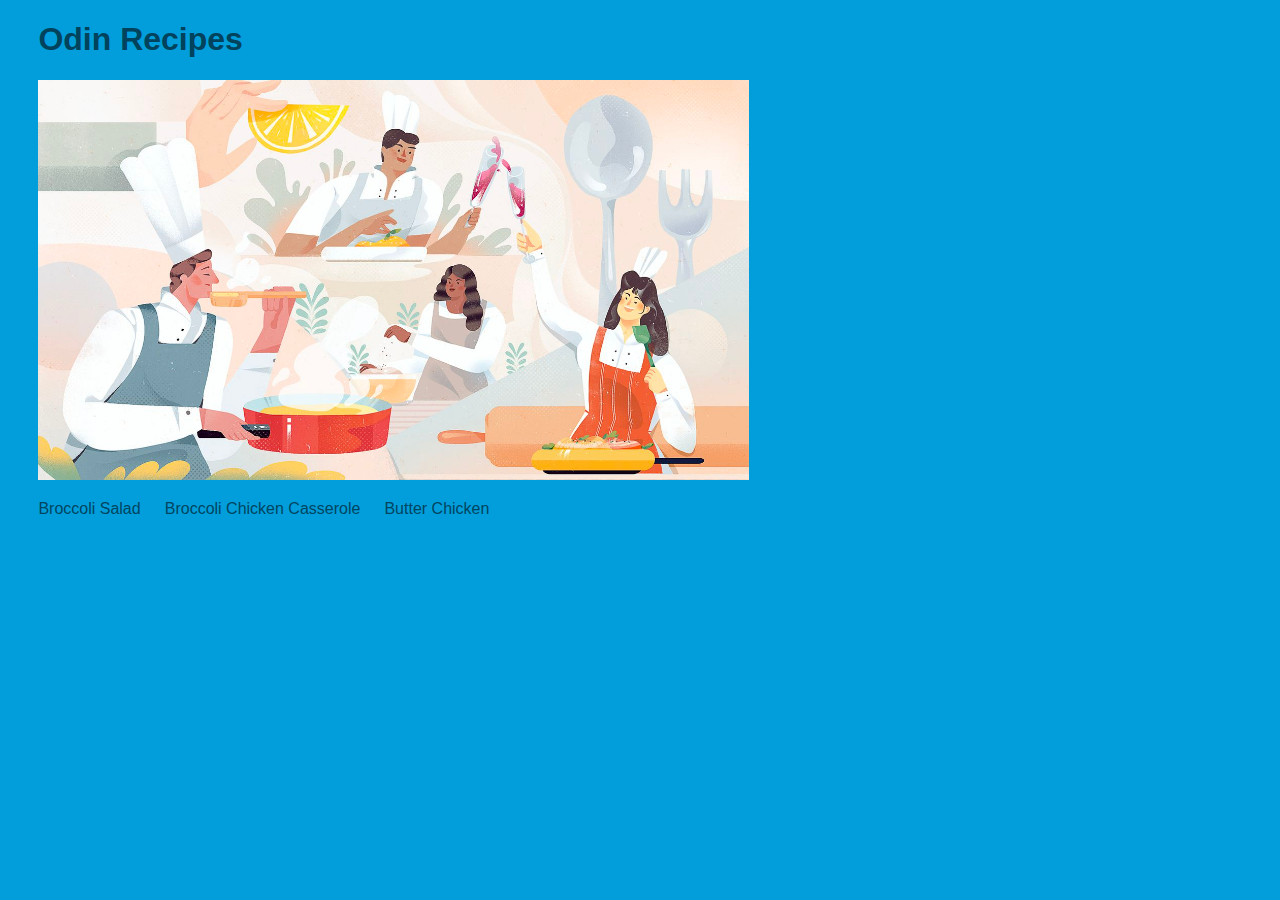
<file: index.html>
<!DOCTYPE html>
<html lang="en">
<head>
  <meta charset="UTF-8">
  <meta http-equiv="X-UA-Compatible" content="IE=edge">
  <meta name="viewport" content="width=device-width, initial-scale=1.0">
  <title>Odin Recipes</title>

  <link rel="stylesheet" href="css/normalize.css">
  <link rel="stylesheet" href="css/style.css">
</head>
<body>
  
  <h1>Odin Recipes</h1>

  <img class="img-horizontal" src="images/final_re.jpg">

  <ul class="nav">
    <li><a href="recipes/broccoli-salad.html">Broccoli Salad</a></li>
    <li><a href="recipes/broccoli-chicken-casserole.html">Broccoli Chicken Casserole</a></li>
    <li><a href="recipes/butter-chicken.html">Butter Chicken</a></li>
  </ul>

</body>
</html>
</file>
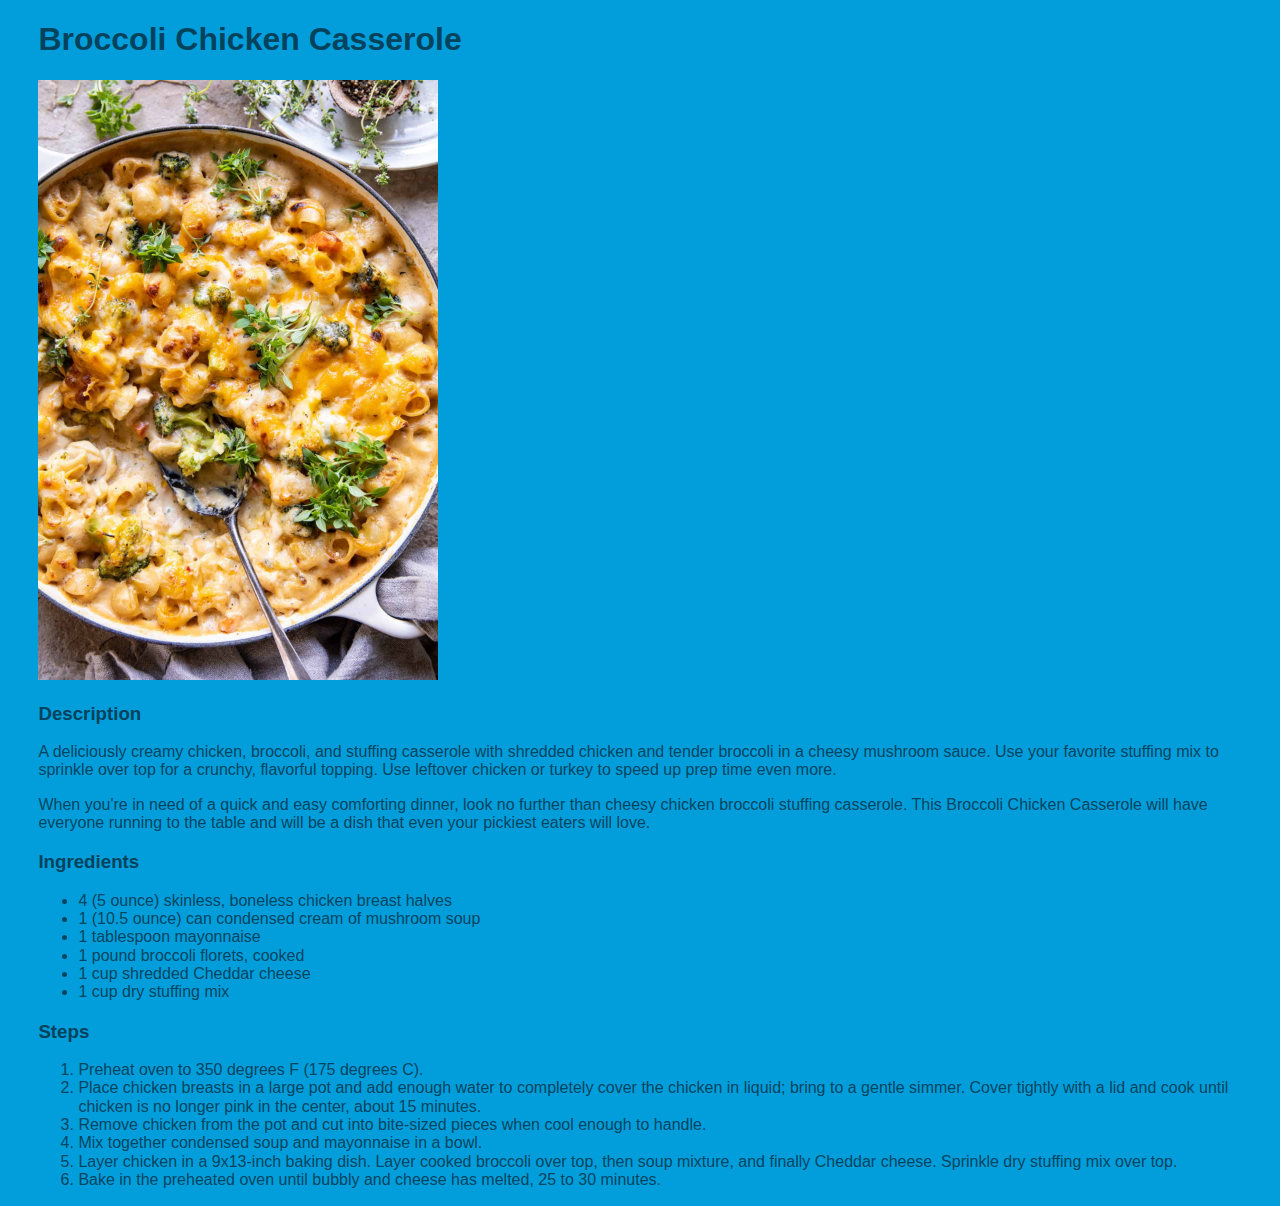
<file: recipes/broccoli-chicken-casserole.html>
<!DOCTYPE html>
<html lang="en">
<head>
  <meta charset="UTF-8">
  <meta http-equiv="X-UA-Compatible" content="IE=edge">
  <meta name="viewport" content="width=device-width, initial-scale=1.0">
  <title>Broccoli Chicken Casserole</title>

  <link rel="stylesheet" href="../css/normalize.css">
  <link rel="stylesheet" href="../css/style.css">
</head>
<body>

  <h1>Broccoli Chicken Casserole</h1>

  <img class="img-vertical" src="../images/broccoli-chicken-casserole.jpg">

  <h3>Description</h3>
  <p>A deliciously creamy chicken, broccoli, and stuffing casserole with shredded chicken and tender broccoli in a cheesy mushroom sauce. Use your favorite stuffing mix to sprinkle over top for a crunchy, flavorful topping. Use leftover chicken or turkey to speed up prep time even more.</p>
  <p>When you're in need of a quick and easy comforting dinner, look no further than cheesy chicken broccoli stuffing casserole. This Broccoli Chicken Casserole will have everyone running to the table and will be a dish that even your pickiest eaters will love.</p>

  <h3>Ingredients</h3>
  <ul>
    <li>4 (5 ounce) skinless, boneless chicken breast halves</li>
    <li>1 (10.5 ounce) can condensed cream of mushroom soup</li>
    <li>1 tablespoon mayonnaise</li>
    <li>1 pound broccoli florets, cooked</li>
    <li>1 cup shredded Cheddar cheese</li>
    <li>1 cup dry stuffing mix</li>
  </ul>

  <h3>Steps</h3>
  <ol>
    <li>Preheat oven to 350 degrees F (175 degrees C).</li>
    <li>Place chicken breasts in a large pot and add enough water to completely cover the chicken in liquid; bring to a gentle simmer. Cover tightly with a lid and cook until chicken is no longer pink in the center, about 15 minutes.</li>
    <li>Remove chicken from the pot and cut into bite-sized pieces when cool enough to handle.</li>
    <li>Mix together condensed soup and mayonnaise in a bowl.</li>
    <li>Layer chicken in a 9x13-inch baking dish. Layer cooked broccoli over top, then soup mixture, and finally Cheddar cheese. Sprinkle dry stuffing mix over top.</li>
    <li>Bake in the preheated oven until bubbly and cheese has melted, 25 to 30 minutes.</li>
  </ol>

</body>
</html>
</file>
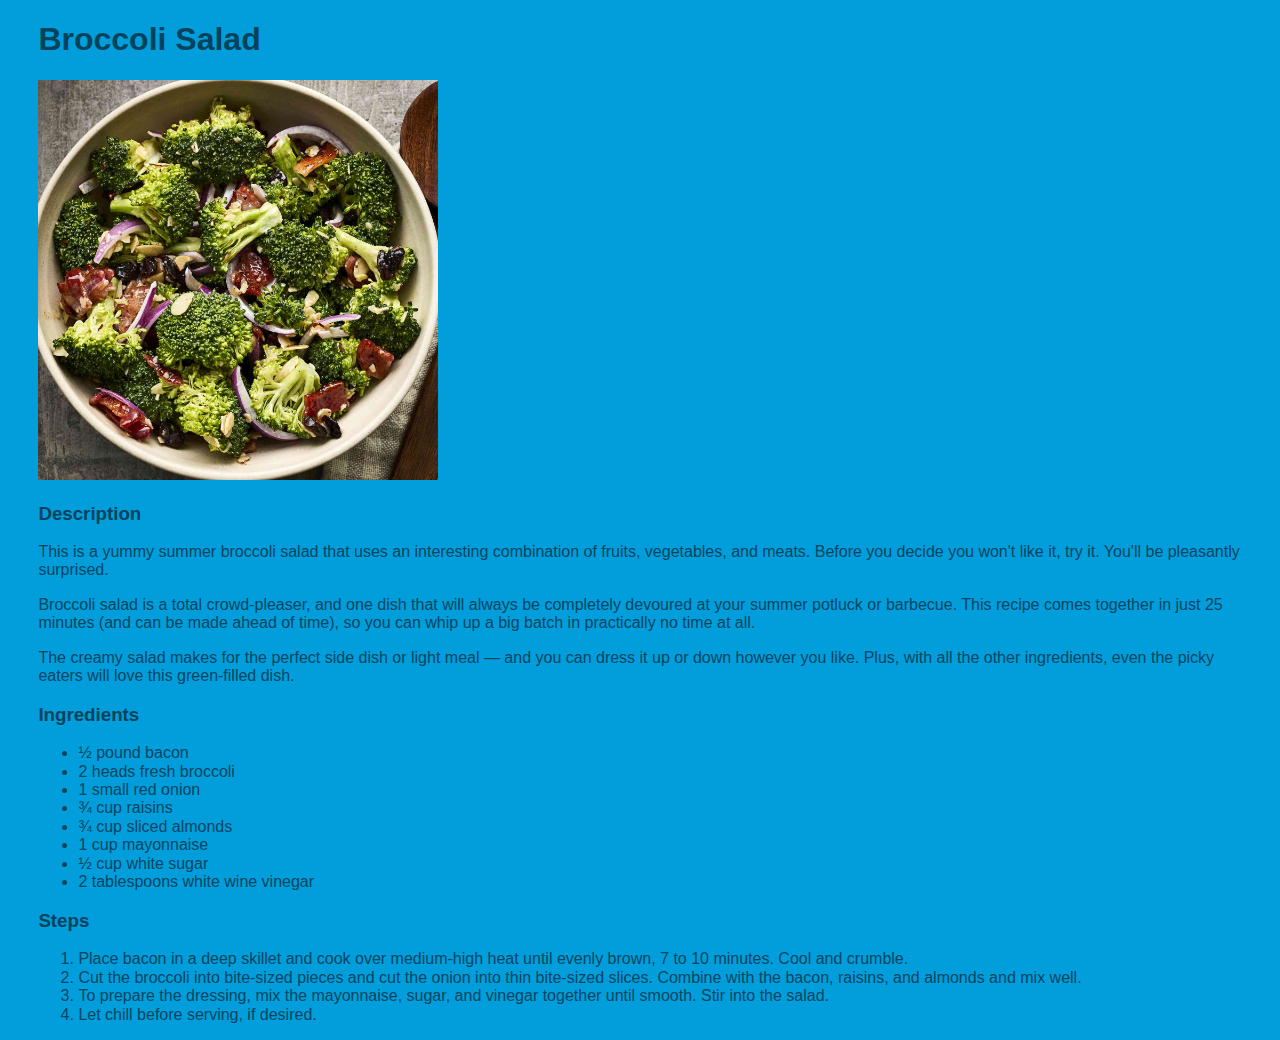
<file: recipes/broccoli-salad.html>
<!DOCTYPE html>
<html lang="en">
<head>
  <meta charset="UTF-8">
  <meta http-equiv="X-UA-Compatible" content="IE=edge">
  <meta name="viewport" content="width=device-width, initial-scale=1.0">
  <title>Broccoli Salad</title>

  <link rel="stylesheet" href="../css/normalize.css">
  <link rel="stylesheet" href="../css/style.css">
</head>
<body>
  
  <h1>Broccoli Salad</h1>

  <img class="img-square" src="../images/broccoli-salad.jpg">

  <h3>Description</h3>
  <p>This is a yummy summer broccoli salad that uses an interesting combination of fruits, vegetables, and meats. Before you decide you won't like it, try it. You'll be pleasantly surprised.</p>
  <p>Broccoli salad is a total crowd-pleaser, and one dish that will always be completely devoured at your summer potluck or barbecue. This recipe comes together in just 25 minutes (and can be made ahead of time), so you can whip up a big batch in practically no time at all.</p>
  <p>The creamy salad makes for the perfect side dish or light meal — and you can dress it up or down however you like. Plus, with all the other ingredients, even the picky eaters will love this green-filled dish.</p>

  <h3>Ingredients</h3>
  <ul>
    <li>½ pound bacon</li>
    <li>2 heads fresh broccoli</li>
    <li>1 small red onion</li>
    <li>¾ cup raisins</li>
    <li>¾ cup sliced almonds</li>
    <li>1 cup mayonnaise</li>
    <li>½ cup white sugar</li>
    <li>2 tablespoons white wine vinegar</li>
  </ul>

  <h3>Steps</h3>
  <ol>
    <li>Place bacon in a deep skillet and cook over medium-high heat until evenly brown, 7 to 10 minutes. Cool and crumble.</li>
    <li>Cut the broccoli into bite-sized pieces and cut the onion into thin bite-sized slices. Combine with the bacon, raisins, and almonds and mix well.</li>
    <li>To prepare the dressing, mix the mayonnaise, sugar, and vinegar together until smooth. Stir into the salad.</li>
    <li>Let chill before serving, if desired.</li>
  </ol>

</body>
</html>
</file>
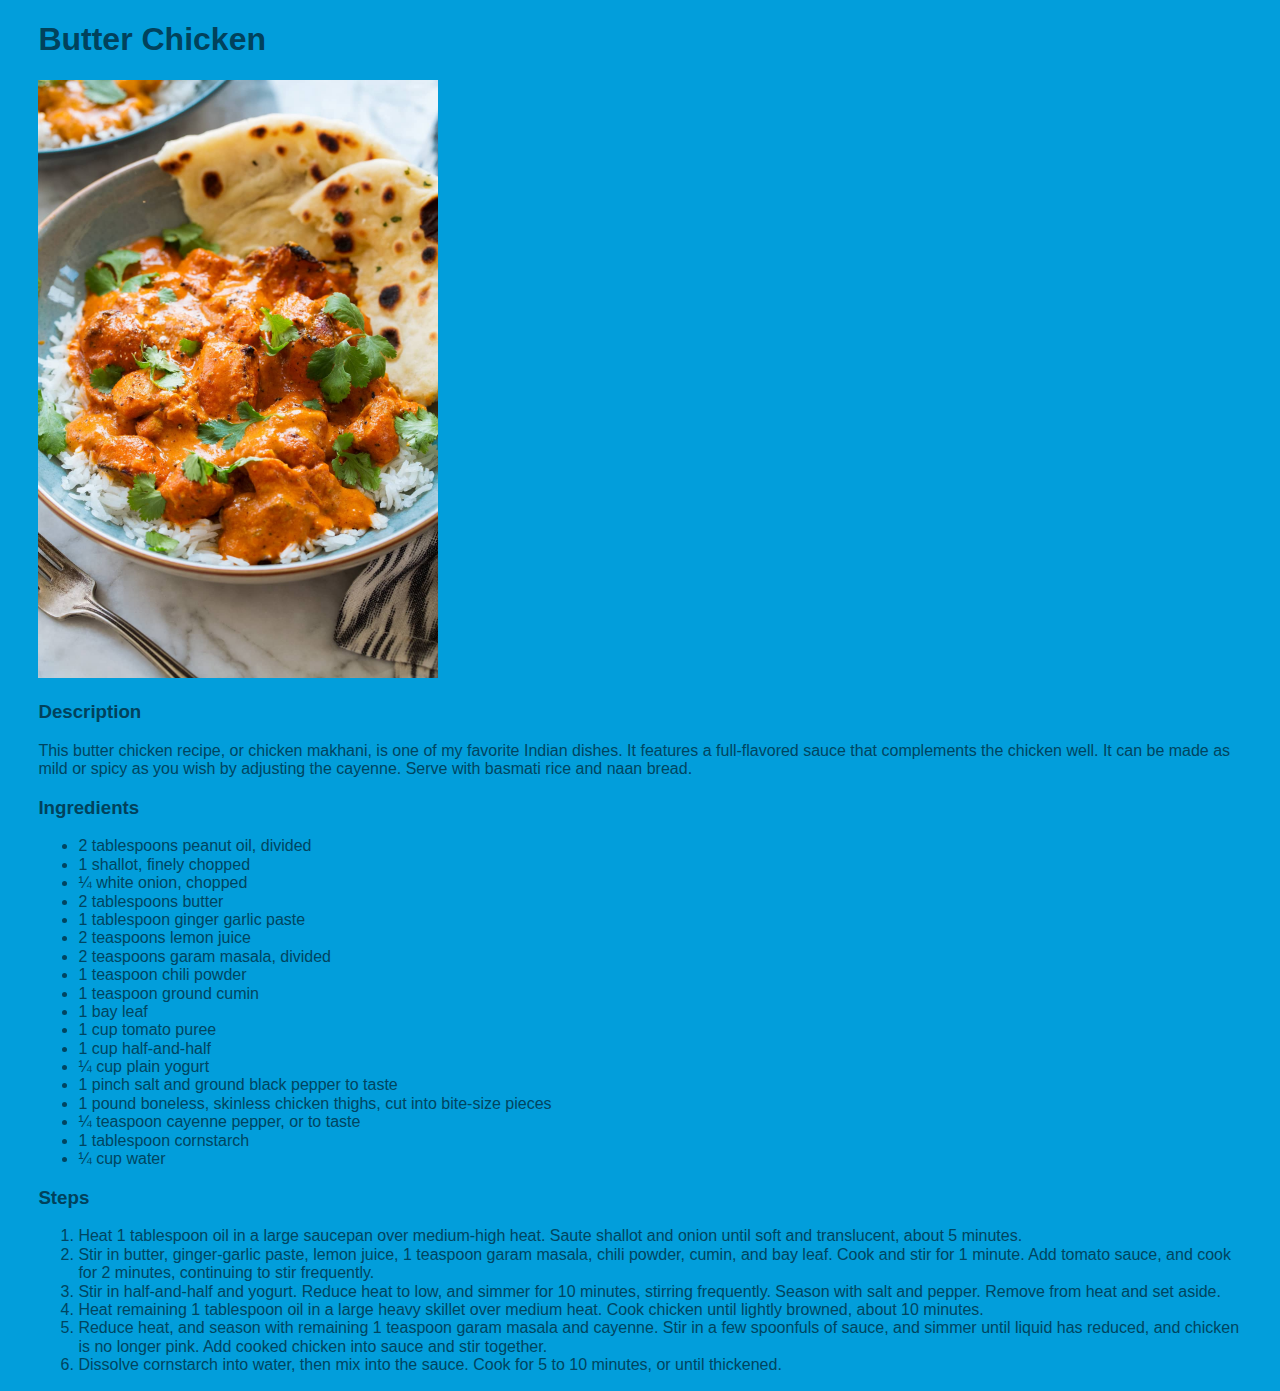
<file: recipes/butter-chicken.html>
<!DOCTYPE html>
<html lang="en">
<head>
  <meta charset="UTF-8">
  <meta http-equiv="X-UA-Compatible" content="IE=edge">
  <meta name="viewport" content="width=device-width, initial-scale=1.0">
  <title>Butter Chicken</title>

  <link rel="stylesheet" href="../css/normalize.css">
  <link rel="stylesheet" href="../css/style.css">
</head>
<body>

  <h1>Butter Chicken</h1>

  <img class="img-vertical" src="../images/butter-chicken.jpg">

  <h3>Description</h3>
  <p>This butter chicken recipe, or chicken makhani, is one of my favorite Indian dishes. It features a full-flavored sauce that complements the chicken well. It can be made as mild or spicy as you wish by adjusting the cayenne. Serve with basmati rice and naan bread.</p>

  <h3>Ingredients</h3>
  <ul>
    <li>2 tablespoons peanut oil, divided</li>
    <li>1 shallot, finely chopped</li>
    <li>¼ white onion, chopped</li>
    <li>2 tablespoons butter</li>
    <li>1 tablespoon ginger garlic paste</li>
    <li>2 teaspoons lemon juice</li>
    <li>2 teaspoons garam masala, divided</li>
    <li>1 teaspoon chili powder</li>
    <li>1 teaspoon ground cumin</li>
    <li>1 bay leaf</li>
    <li>1 cup tomato puree</li>
    <li>1 cup half-and-half</li>
    <li>¼ cup plain yogurt</li>
    <li>1 pinch salt and ground black pepper to taste</li>
    <li>1 pound boneless, skinless chicken thighs, cut into bite-size pieces</li>
    <li>¼ teaspoon cayenne pepper, or to taste</li>
    <li>1 tablespoon cornstarch</li>
    <li>¼ cup water</li>
  </ul>

  <h3>Steps</h3>
  <ol>
    <li>Heat 1 tablespoon oil in a large saucepan over medium-high heat. Saute shallot and onion until soft and translucent, about 5 minutes.</li>
    <li>Stir in butter, ginger-garlic paste, lemon juice, 1 teaspoon garam masala, chili powder, cumin, and bay leaf. Cook and stir for 1 minute. Add tomato sauce, and cook for 2 minutes, continuing to stir frequently.</li>
    <li>Stir in half-and-half and yogurt. Reduce heat to low, and simmer for 10 minutes, stirring frequently. Season with salt and pepper. Remove from heat and set aside.</li>
    <li>Heat remaining 1 tablespoon oil in a large heavy skillet over medium heat. Cook chicken until lightly browned, about 10 minutes.</li>
    <li>Reduce heat, and season with remaining 1 teaspoon garam masala and cayenne. Stir in a few spoonfuls of sauce, and simmer until liquid has reduced, and chicken is no longer pink. Add cooked chicken into sauce and stir together.</li>
    <li>Dissolve cornstarch into water, then mix into the sauce. Cook for 5 to 10 minutes, or until thickened.</li>
  </ol>
  
</body>
</html>
</file>
<file: css/style.css>
body {
  background-color: #029EDB;
  padding: 0 3%;
  font-family: Verdana, Geneva, Tahoma, sans-serif;
  color: #004561;
}

h1,
h3 {
  color: #01425C;
  font-family: 'Segoe UI', Tahoma, Geneva, Verdana, sans-serif;
}

.nav {
  list-style: none;
  padding: 0;
  margin: 1rem 0;
  display: flex;
  gap: 2%;
}

.nav a {
  text-decoration: none;
  color:#004561;
}

.nav a:hover {
  color: #46B5E1;
}

.img-square,
.img-vertical {
  width: 400px;
  height: auto;
}

.img-horizontal {
  height: 400px;
  width: auto;
}
</file>
